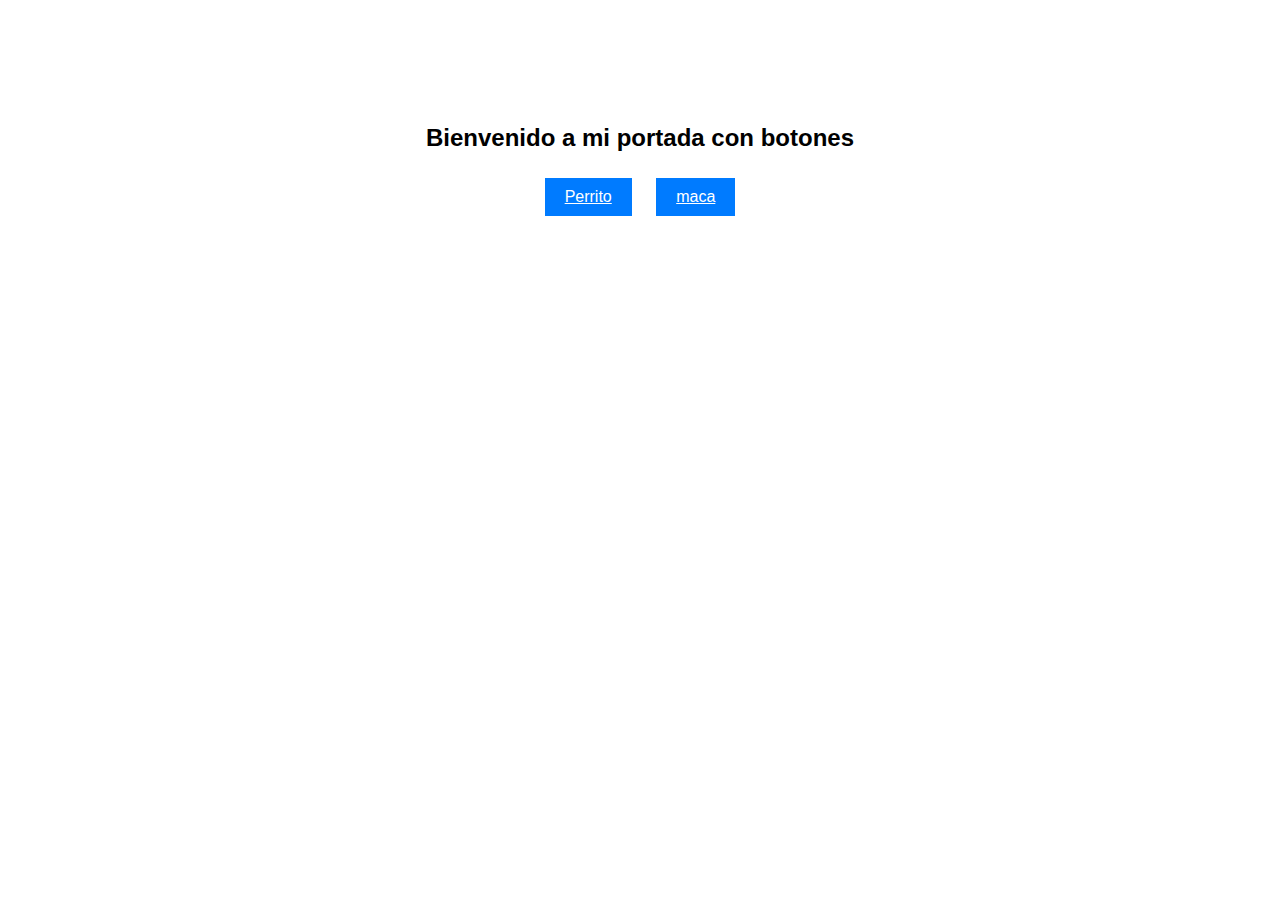
<file: index.html>
<!DOCTYPE html>
<html lang="es">
<head>
    <meta charset="UTF-8">
    <meta name="viewport" content="width=device-width, initial-scale=1.0">
    <title>Portada con Botones</title>
    <style>
        body {
            font-family: Arial, sans-serif;
            text-align: center;
            padding: 100px;
        }
        h1 {
            font-size: 24px;
        }
        .button {
            display: inline-block;
            padding: 10px 20px;
            font-size: 16px;
            background-color: #007BFF;
            color: #fff;
            border: none;
            cursor: pointer;
            margin: 10px;
        }
    </style>
</head>
<body>
    <h1>Bienvenido a mi portada con botones</h1>
    <a href="https://macarenacaro.github.io/modulAR/assets_dog/" class="button">Perrito</a>
    <a href="https://macarenacaro.github.io/modulAR/assets_maca/" class="button">maca</a>
</body>
</html>
</file>
